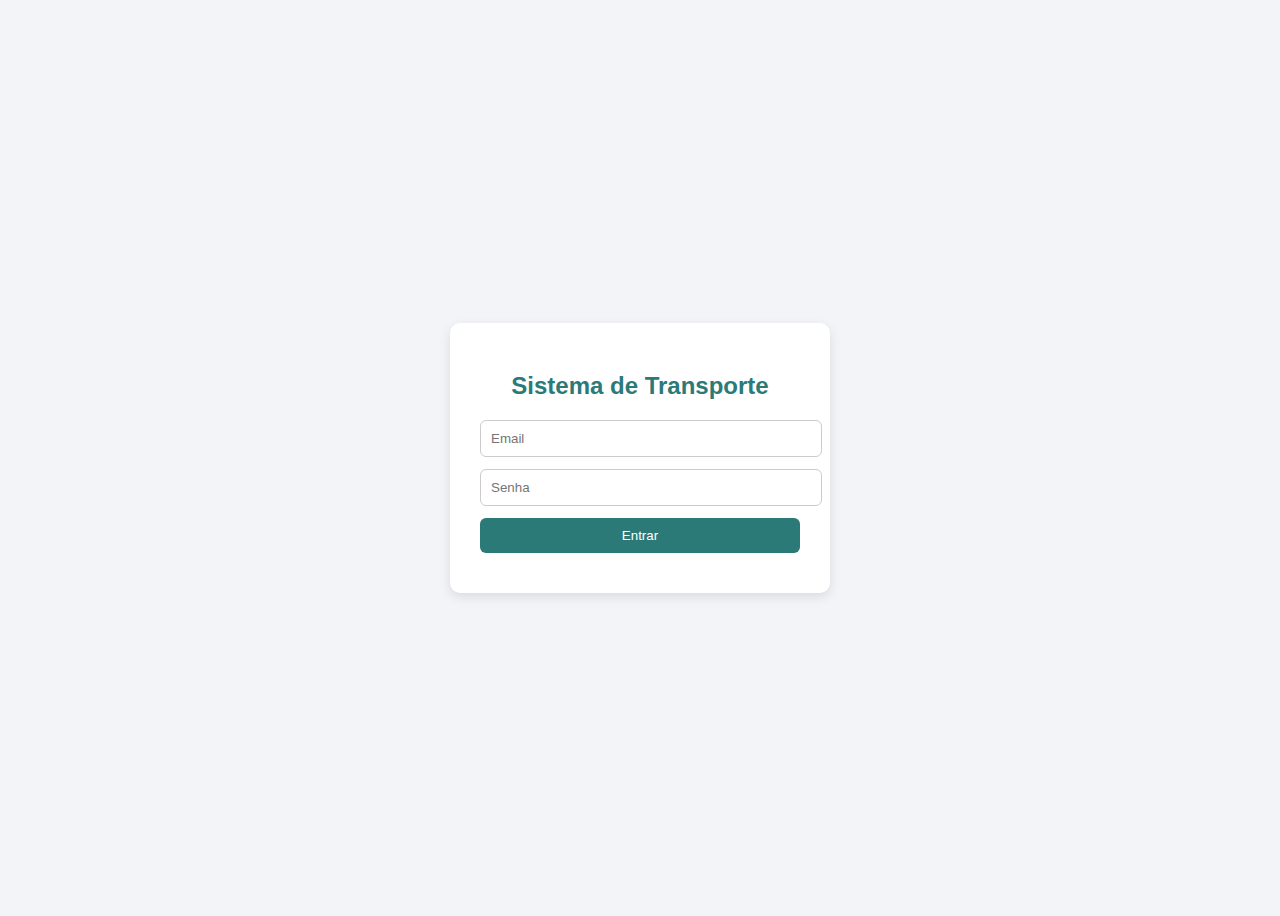
<file: trasporte-frontend/index.html>
<!DOCTYPE html>
<html lang="pt-BR">
<head>
  <meta charset="UTF-8" />
  <meta name="viewport" content="width=device-width, initial-scale=1.0">
  <title>Login - Sistema</title>
  <link rel="stylesheet" href="style.css">
</head>
<body>
  <div class="login-container">
    <h2>Sistema de Transporte</h2>
    <form id="loginForm">
      <input type="email" id="email" placeholder="Email" required>
      <input type="password" id="senha" placeholder="Senha" required>
      <button type="submit">Entrar</button>
      <div id="error" class="error"></div>
    </form>
  </div>

  <script src="script.js"></script>
</body>
</html>
</file>
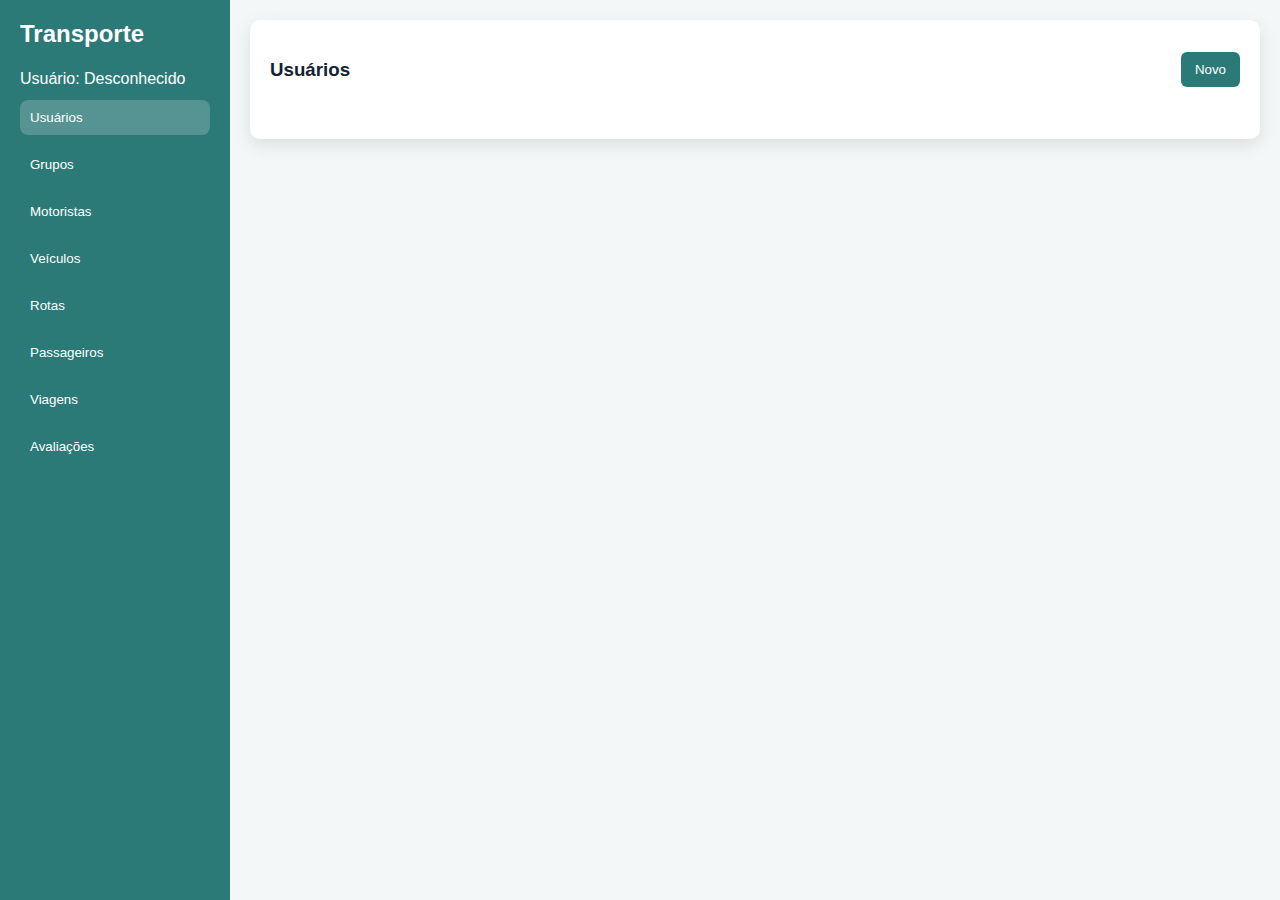
<file: trasporte-frontend/dashboard.html>
<!doctype html>
<html lang="pt-BR">
<head>
  <meta charset="utf-8">
  <meta name="viewport" content="width=device-width,initial-scale=1">
  <title>Dashboard - Transporte</title>

  <style>
    :root {
      --accent:#2b7a78;
      --muted:#f4f7f7;
      --card:#ffffff;
    }

    * { box-sizing:border-box; font-family: Arial, Helvetica, sans-serif }

    body {
      margin:0;
      background:var(--muted);
      display:flex;
      height:100vh;
      color:#123;
    }

    nav {
      width:230px;
      background:var(--accent);
      color:white;
      padding:20px;
      display:flex;
      flex-direction:column;
      gap:12px;
    }

    nav h2 { margin:0 0 10px 0; }

    .menu-btn {
      background:transparent;
      border:none;
      color:white;
      padding:10px;
      text-align:left;
      border-radius:8px;
      cursor:pointer;
    }

    .menu-btn.active {
      background:rgba(255,255,255,0.2);
    }

    main {
      flex:1;
      padding:20px;
      overflow:auto;
    }

    .card {
      background:white;
      padding:20px;
      border-radius:10px;
      box-shadow:0 6px 18px rgba(0,0,0,0.1);
    }

    table {
      width:100%;
      border-collapse:collapse;
      margin-top:20px;
    }

    th, td {
      border-bottom:1px solid #ddd;
      padding:10px;
    }

    button.primary {
      background:var(--accent);
      border:none;
      padding:10px 14px;
      color:white;
      border-radius:6px;
      cursor:pointer;
    }

    .hidden { display:none; }

    input, select {
      width:100%;
      padding:8px;
      border:1px solid #ddd;
      border-radius:6px;
    }

    .form-row { margin-bottom:12px; }
  </style>
</head>

<body>

  <nav>
    <h2>Transporte</h2>
    <div id="userInfo" class="muted"></div>

    <button class="menu-btn active" data-entity="usuarios">Usuários</button>
    <button class="menu-btn" data-entity="grupos">Grupos</button>
    <button class="menu-btn" data-entity="motoristas">Motoristas</button>
    <button class="menu-btn" data-entity="veiculos">Veículos</button>
    <button class="menu-btn" data-entity="rotas">Rotas</button>
    <button class="menu-btn" data-entity="passageiros">Passageiros</button>
    <button class="menu-btn" data-entity="viagens">Viagens</button>
    <button class="menu-btn" data-entity="avaliacoes">Avaliações</button>
  </nav>

  <main>
    <div class="card">

      <div style="display:flex;justify-content:space-between;align-items:center">
        <h3 id="title">Usuários</h3>
        <button id="newBtn" class="primary">Novo</button>
      </div>

      <div id="tableWrap">
        <table id="dataTable">
          <thead></thead>
          <tbody></tbody>
        </table>
      </div>

      <div id="formWrap" class="hidden">
        <form id="entityForm">
          <div id="formFields"></div>
          <button type="submit" class="primary">Salvar</button>
          <button type="button" id="cancelBtn">Cancelar</button>
        </form>
      </div>

    </div>
  </main>

<script>
const API_URL = "http://localhost:8080";

document.getElementById("userInfo").textContent =
  "Usuário: " + (JSON.parse(localStorage.getItem("usuario"))?.nome || "Desconhecido");

const ENTITIES = {

  usuarios: {
    title:"Usuários",
    endpoint:"usuarios",
    columns:["id","nome","email","idGrupo"],
    headers:["ID","Nome","Email","Grupo"],
    form:[
      {name:"nome",label:"Nome",type:"text"},
      {name:"email",label:"Email",type:"email"},
      {name:"senha",label:"Senha",type:"password"},
      {name:"idGrupo",label:"Grupo",type:"text"}
    ]
  },

  grupos: {
    title:"Grupos",
    endpoint:"grupos",
    columns:["idGrupo","nomeGrupo","descricao"],
    headers:["ID","Nome","Descrição"],
    form:[
      {name:"nomeGrupo",label:"Nome",type:"text"},
      {name:"descricao",label:"Descrição",type:"text"}
    ]
  },

  motoristas: {
    title:"Motoristas",
    endpoint:"motoristas",
    columns:["id","nome","cnh","telefone","status"],
    headers:["ID","Nome","CNH","Telefone","Status"],
    form:[
      {name:"nome",label:"Nome",type:"text"},
      {name:"cnh",label:"CNH",type:"text"},
      {name:"telefone",label:"Telefone",type:"text"},
      {name:"status",label:"Status",type:"text"}
    ]
  },

  veiculos: {
    title:"Veículos",
    endpoint:"veiculos",
    columns:["id","modelo","placa","capacidade","status"],
    headers:["ID","Modelo","Placa","Capacidade","Status"],
    form:[
      {name:"modelo",label:"Modelo",type:"text"},
      {name:"placa",label:"Placa",type:"text"},
      {name:"capacidade",label:"Capacidade",type:"number"},
      {name:"status",label:"Status",type:"text"}
    ]
  },

  rotas: {
    title:"Rotas",
    endpoint:"rotas",
    columns:["id","origem","destino","distanciaKm"],
    headers:["ID","Origem","Destino","Distância"],
    form:[
      {name:"origem",label:"Origem",type:"text"},
      {name:"destino",label:"Destino",type:"text"},
      {name:"distanciaKm",label:"Distância (Km)",type:"number"}
    ]
  },

  passageiros: {
    title:"Passageiros",
    endpoint:"passageiros",
    columns:["id","nome","cpf","telefone","status"],
    headers:["ID","Nome","CPF","Telefone","Status"],
    form:[
      {name:"nome",label:"Nome",type:"text"},
      {name:"cpf",label:"CPF",type:"text"},
      {name:"telefone",label:"Telefone",type:"text"},
      {name:"status",label:"Status",type:"text"}
    ]
  },

  viagens: {
    title:"Viagens",
    endpoint:"viagens",
    columns:["id","motorista","veiculo","rota","usuario","status"],
    headers:["ID","Motorista","Veículo","Rota","Usuário","Status"],
    form:[
      {name:"motorista",label:"Motorista",type:"select"},
      {name:"veiculo",label:"Veículo",type:"select"},
      {name:"rota",label:"Rota",type:"select"},
      {name:"usuario",label:"Usuário",type:"select"},
      {name:"status",label:"Status",type:"text"}
    ]
  },

  avaliacoes: {
    title:"Avaliações (NoSQL)",
    endpoint:"avaliacoes",
    columns:["nomeMotorista","nomePassageiro","nota","comentario","data"],
    headers:["Motorista","Passageiro","Nota","Comentário","Data"],
    form:[
      {name:"motoristaId",label:"Motorista",type:"select"},
      {name:"passageiroId",label:"Passageiro",type:"select"},
      {name:"nota",label:"Nota (1-5)",type:"number"},
      {name:"comentario",label:"Comentário",type:"text"}
    ]
  }
};

let current = "usuarios";

// MENU
document.querySelectorAll(".menu-btn").forEach(btn =>
  btn.onclick = () => {
    document.querySelectorAll(".menu-btn").forEach(b => b.classList.remove("active"));
    btn.classList.add("active");
    loadEntity(btn.dataset.entity);
  }
);

// CARREGAR LISTA
async function loadEntity(entity) {
  current = entity;
  const meta = ENTITIES[entity];
  document.getElementById("title").textContent = meta.title;

  hideForm();

  const res = await fetch(`${API_URL}/${meta.endpoint}`);
  const data = await res.json();

  renderTable(data);
}

// RENDER TABELA
function renderTable(data) {
  const meta = ENTITIES[current];
  const thead = document.querySelector("#dataTable thead");
  const tbody = document.querySelector("#dataTable tbody");

  thead.innerHTML =
    "<tr>" + meta.headers.map(h => `<th>${h}</th>`).join("") +
    (current === "avaliacoes" ? "" : "<th>Ações</th>") +
    "</tr>";

  tbody.innerHTML = data.map(item => {
    let cells = "";

    meta.columns.forEach(col => {
      let value = item[col];

      if (typeof value === "object" && value !== null) {
        value = value.nome || value.email || value.modelo || value.origem || JSON.stringify(value);
      }

      cells += `<td>${value ?? ""}</td>`;
    });

    if (current === "avaliacoes") return `<tr>${cells}</tr>`;

    return `
      <tr>
        ${cells}
        <td><button onclick="deleteEntity('${item.id || item.idGrupo}')">Excluir</button></td>
      </tr>`;
  }).join("");
}

// FORMULÁRIO
document.getElementById("newBtn").onclick = showForm;
document.getElementById("cancelBtn").onclick = hideForm;

async function showForm() {
  const meta = ENTITIES[current];

  document.getElementById("formFields").innerHTML = meta.form.map(f =>
    `<div class="form-row">
        <label>${f.label}</label>
        <input name="${f.name}" type="${f.type}">
    </div>`
  ).join("");

  if (current === "viagens" || current === "avaliacoes") {
    await populateSelects();
  }

  document.getElementById("tableWrap").classList.add("hidden");
  document.getElementById("formWrap").classList.remove("hidden");
}

function hideForm() {
  document.getElementById("formWrap").classList.add("hidden");
  document.getElementById("tableWrap").classList.remove("hidden");
}

// SELECTS
async function populateSelects() {
  const form = document.getElementById("entityForm");

  if (current === "avaliacoes") {
    const [mot, pas] = await Promise.all([
      fetch(`${API_URL}/motoristas`).then(r=>r.json()),
      fetch(`${API_URL}/passageiros`).then(r=>r.json())
    ]);

    form.motoristaId.innerHTML = mot.map(x => `<option value="${x.id}">${x.nome}</option>`).join("");
    form.passageiroId.innerHTML = pas.map(x => `<option value="${x.id}">${x.nome}</option>`).join("");
  }

  if (current === "viagens") {
    const [mot, vei, rot, usu] = await Promise.all([
      fetch(`${API_URL}/motoristas`).then(r=>r.json()),
      fetch(`${API_URL}/veiculos`).then(r=>r.json()),
      fetch(`${API_URL}/rotas`).then(r=>r.json()),
      fetch(`${API_URL}/usuarios`).then(r=>r.json()),
    ]);

    form.motorista.innerHTML = mot.map(x => `<option value="${x.id}">${x.nome}</option>`).join("");
    form.veiculo.innerHTML = vei.map(x => `<option value="${x.id}">${x.modelo}</option>`).join("");
    form.rota.innerHTML = rot.map(x => `<option value="${x.id}">${x.origem} → ${x.destino}</option>`).join("");
    form.usuario.innerHTML = usu.map(x => `<option value="${x.id}">${x.nome}</option>`).join("");
  }
}

// SALVAR
document.getElementById("entityForm").onsubmit = async (e) => {
  e.preventDefault();

  const meta = ENTITIES[current];
  const form = new FormData(e.target);

  const obj = {};
  form.forEach((val,key)=> obj[key] = val);

  if (current === "viagens") {
    obj.motorista = { id: obj.motorista };
    obj.veiculo = { id: obj.veiculo };
    obj.rota = { id: obj.rota };
    obj.usuario = { id: Number(obj.usuario) };
  }

  const res = await fetch(`${API_URL}/${meta.endpoint}`, {
    method:"POST",
    headers:{ "Content-Type":"application/json" },
    body:JSON.stringify(obj)
  });

  if (!res.ok) return alert("Erro ao salvar!");

  alert("Salvo!");
  hideForm();
  loadEntity(current);
};

// EXCLUIR
async function deleteEntity(id) {
  if (!confirm("Excluir?")) return;

  const meta = ENTITIES[current];

  await fetch(`${API_URL}/${meta.endpoint}/${id}`, { method:"DELETE" });

  loadEntity(current);
}

loadEntity("usuarios");
</script>
</body>
</html>
</file>
<file: trasporte-frontend/style.css>
body {
      display: flex;
      justify-content: center;
      align-items: center;
      height: 100vh;
      background: #f2f4f8;
      font-family: Arial, sans-serif;
    }
    .login-container {
      background: white;
      padding: 30px;
      border-radius: 10px;
      box-shadow: 0 4px 12px rgba(0,0,0,0.1);
      width: 320px;
    }
    h2 { text-align: center; margin-bottom: 20px; color: #2b7a78; }
    input {
      width: 100%;
      padding: 10px;
      margin-bottom: 12px;
      border: 1px solid #ccc;
      border-radius: 6px;
    }
    button {
      width: 100%;
      background: #2b7a78;
      color: white;
      border: none;
      padding: 10px;
      border-radius: 6px;
      cursor: pointer;
    }
    button:hover { background: #225e5c; }
    .error {
      color: red;
      text-align: center;
      margin-top: 10px;
    }
</file>
